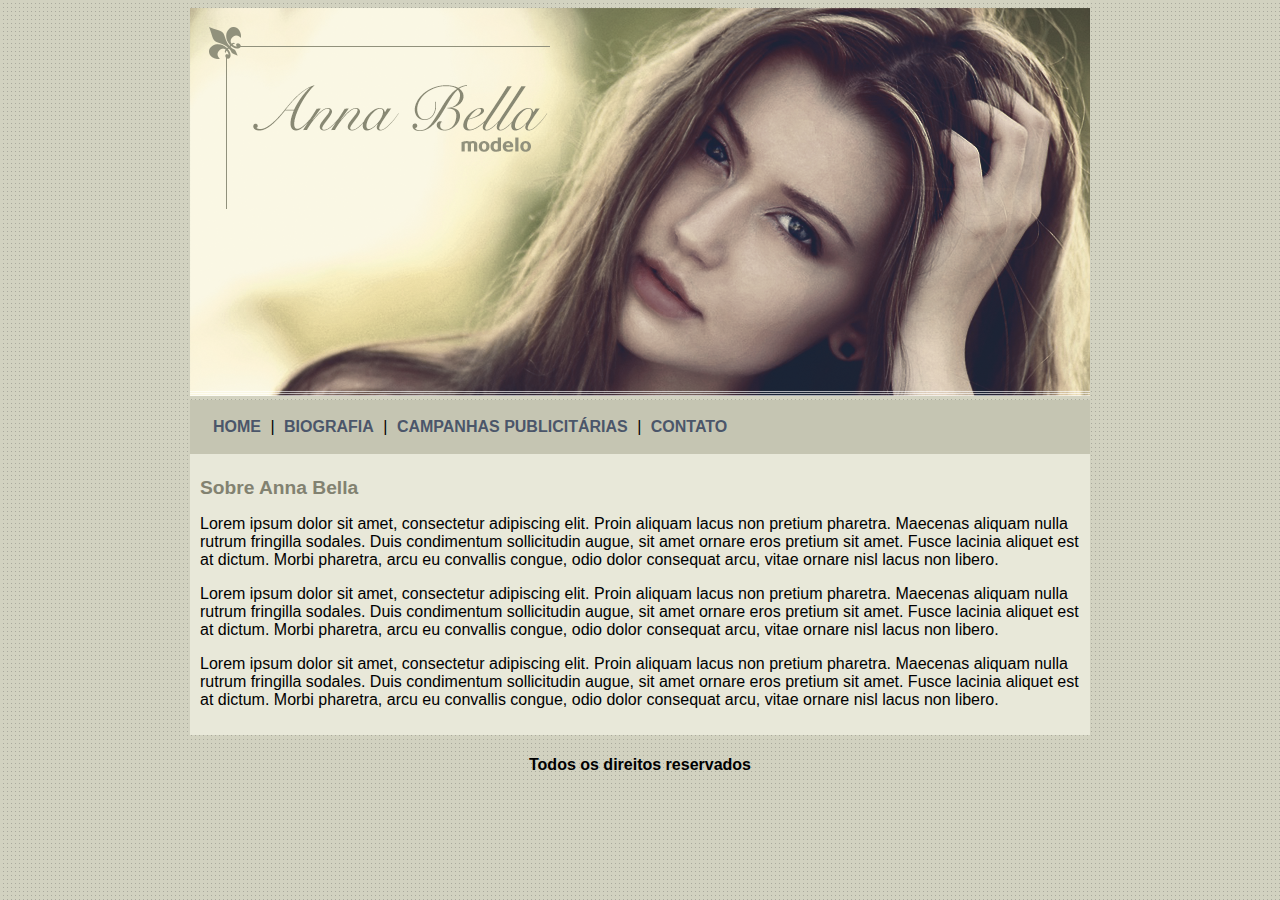
<file: index.html>
<!DOCTYPE html>
<html lang="en">
<head>
    <meta charset="UTF-8">
    <meta http-equiv="X-UA-Compatible" content="IE=edge">
    <meta name="viewport" content="width=device-width, initial-scale=1.0">
    <title>Anna Bella Oficial</title>
    <link rel="stylesheet" type="text/css" href="estilo.css">
</head>
<body>
    <div id="principal">
        <img src="imagens/capa.png">
    
        <div id="menu">
            <a href="index.html">HOME</a> |
            <a href="biografia.html">BIOGRAFIA</a> |
            <a href="campanhas-publicitarias.html">CAMPANHAS PUBLICITÁRIAS</a> |
            <a href="contato.html">CONTATO</a>
        </div>

        <div id="conteudo">
        <!-- Inicio do Conteudo -->
            <h1>Sobre Anna Bella</h1>

            <p>
                Lorem ipsum dolor sit amet, consectetur adipiscing elit. Proin aliquam lacus 
                non pretium pharetra. Maecenas aliquam nulla rutrum fringilla sodales. Duis 
                condimentum sollicitudin augue, sit amet ornare eros pretium sit amet. Fusce 
                lacinia aliquet est at dictum. Morbi pharetra, arcu eu convallis congue, odio 
                dolor consequat arcu, vitae ornare nisl lacus non libero.
            </p>

            <p>
                Lorem ipsum dolor sit amet, consectetur adipiscing elit. Proin aliquam lacus non 
                pretium pharetra. Maecenas aliquam nulla rutrum fringilla sodales. Duis condimentum 
                sollicitudin augue, sit amet ornare eros pretium sit amet. Fusce lacinia aliquet 
                est at dictum. Morbi pharetra, arcu eu convallis congue, odio dolor consequat arcu, 
                vitae ornare nisl lacus non libero.
            </p>

            <p>
                Lorem ipsum dolor sit amet, consectetur adipiscing elit. Proin aliquam lacus non 
                pretium pharetra. Maecenas aliquam nulla rutrum fringilla sodales. Duis condimentum 
                sollicitudin augue, sit amet ornare eros pretium sit amet. Fusce lacinia aliquet 
                est at dictum. Morbi pharetra, arcu eu convallis congue, odio dolor consequat arcu, 
                vitae ornare nisl lacus non libero.
            </p>

        </div>
        <div id="rodape">
            <h4>Todos os direitos reservados</h4>
        </div>
    </div>
</body>
</html>
</file>
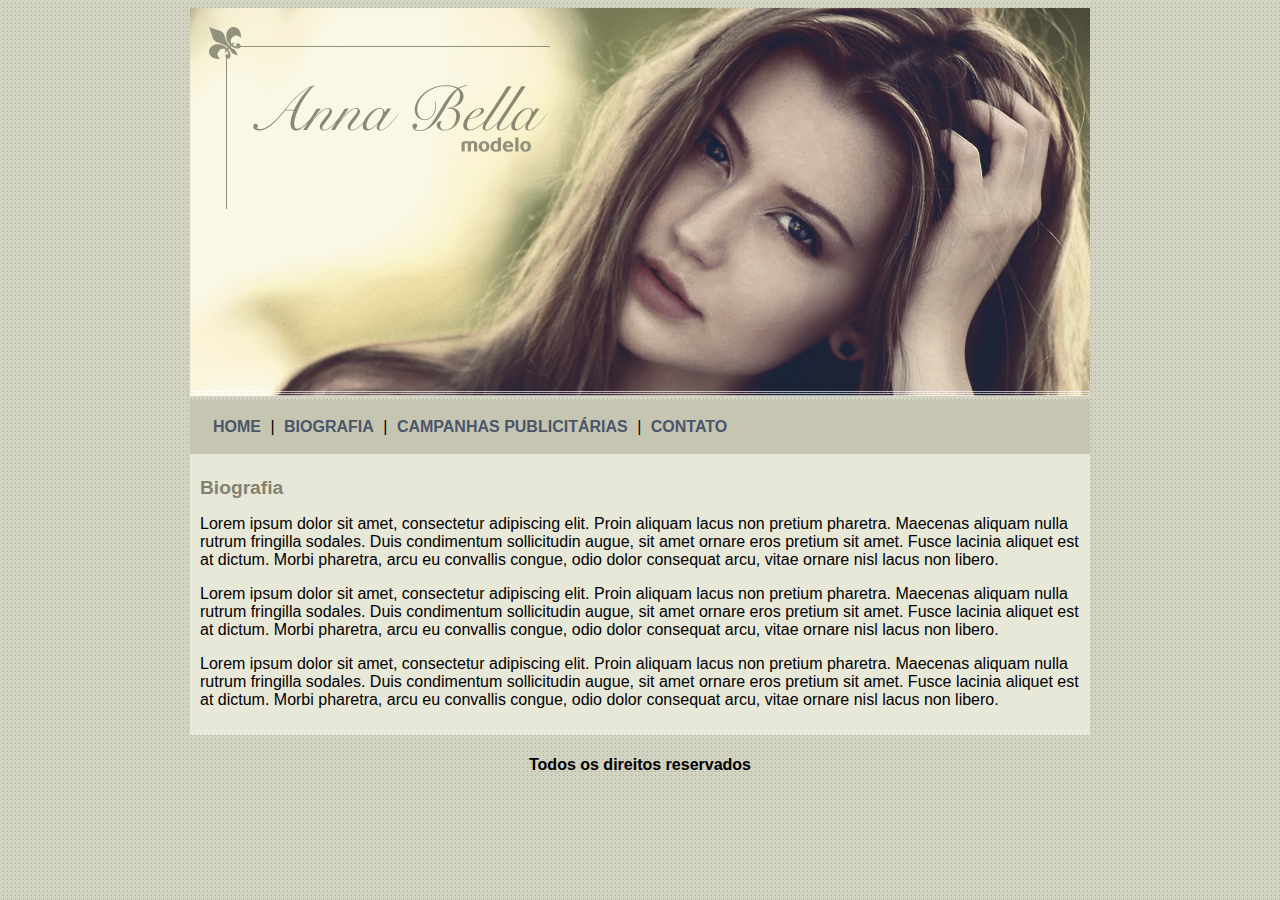
<file: biografia.html>
<!DOCTYPE html>
<html lang="en">
<head>
    <meta charset="UTF-8">
    <meta http-equiv="X-UA-Compatible" content="IE=edge">
    <meta name="viewport" content="width=device-width, initial-scale=1.0">
    <title>Anna Bella - Biografia</title>
    <link rel="stylesheet" type="text/css" href="estilo.css">
</head>
<body>
    <div id="principal">
        <img src="imagens/capa.png">
    
        <div id="menu">
            <a href="index.html">HOME</a> |
            <a href="biografia.html">BIOGRAFIA</a> |
            <a href="campanhas-publicitarias.html">CAMPANHAS PUBLICITÁRIAS</a> |
            <a href="contato.html">CONTATO</a>
        </div>

        <div id="conteudo">
        <!-- Inicio do Conteudo -->
            <h1>Biografia</h1>

            <p>
                Lorem ipsum dolor sit amet, consectetur adipiscing elit. Proin aliquam lacus 
                non pretium pharetra. Maecenas aliquam nulla rutrum fringilla sodales. Duis 
                condimentum sollicitudin augue, sit amet ornare eros pretium sit amet. Fusce 
                lacinia aliquet est at dictum. Morbi pharetra, arcu eu convallis congue, odio 
                dolor consequat arcu, vitae ornare nisl lacus non libero.
            </p>

            <p>
                Lorem ipsum dolor sit amet, consectetur adipiscing elit. Proin aliquam lacus non 
                pretium pharetra. Maecenas aliquam nulla rutrum fringilla sodales. Duis condimentum 
                sollicitudin augue, sit amet ornare eros pretium sit amet. Fusce lacinia aliquet 
                est at dictum. Morbi pharetra, arcu eu convallis congue, odio dolor consequat arcu, 
                vitae ornare nisl lacus non libero.
            </p>

            <p>
                Lorem ipsum dolor sit amet, consectetur adipiscing elit. Proin aliquam lacus non 
                pretium pharetra. Maecenas aliquam nulla rutrum fringilla sodales. Duis condimentum 
                sollicitudin augue, sit amet ornare eros pretium sit amet. Fusce lacinia aliquet 
                est at dictum. Morbi pharetra, arcu eu convallis congue, odio dolor consequat arcu, 
                vitae ornare nisl lacus non libero.
            </p>

        </div>
        <div id="rodape">
            <h4>Todos os direitos reservados</h4>
        </div>
    </div>
</body>
</html>
</file>
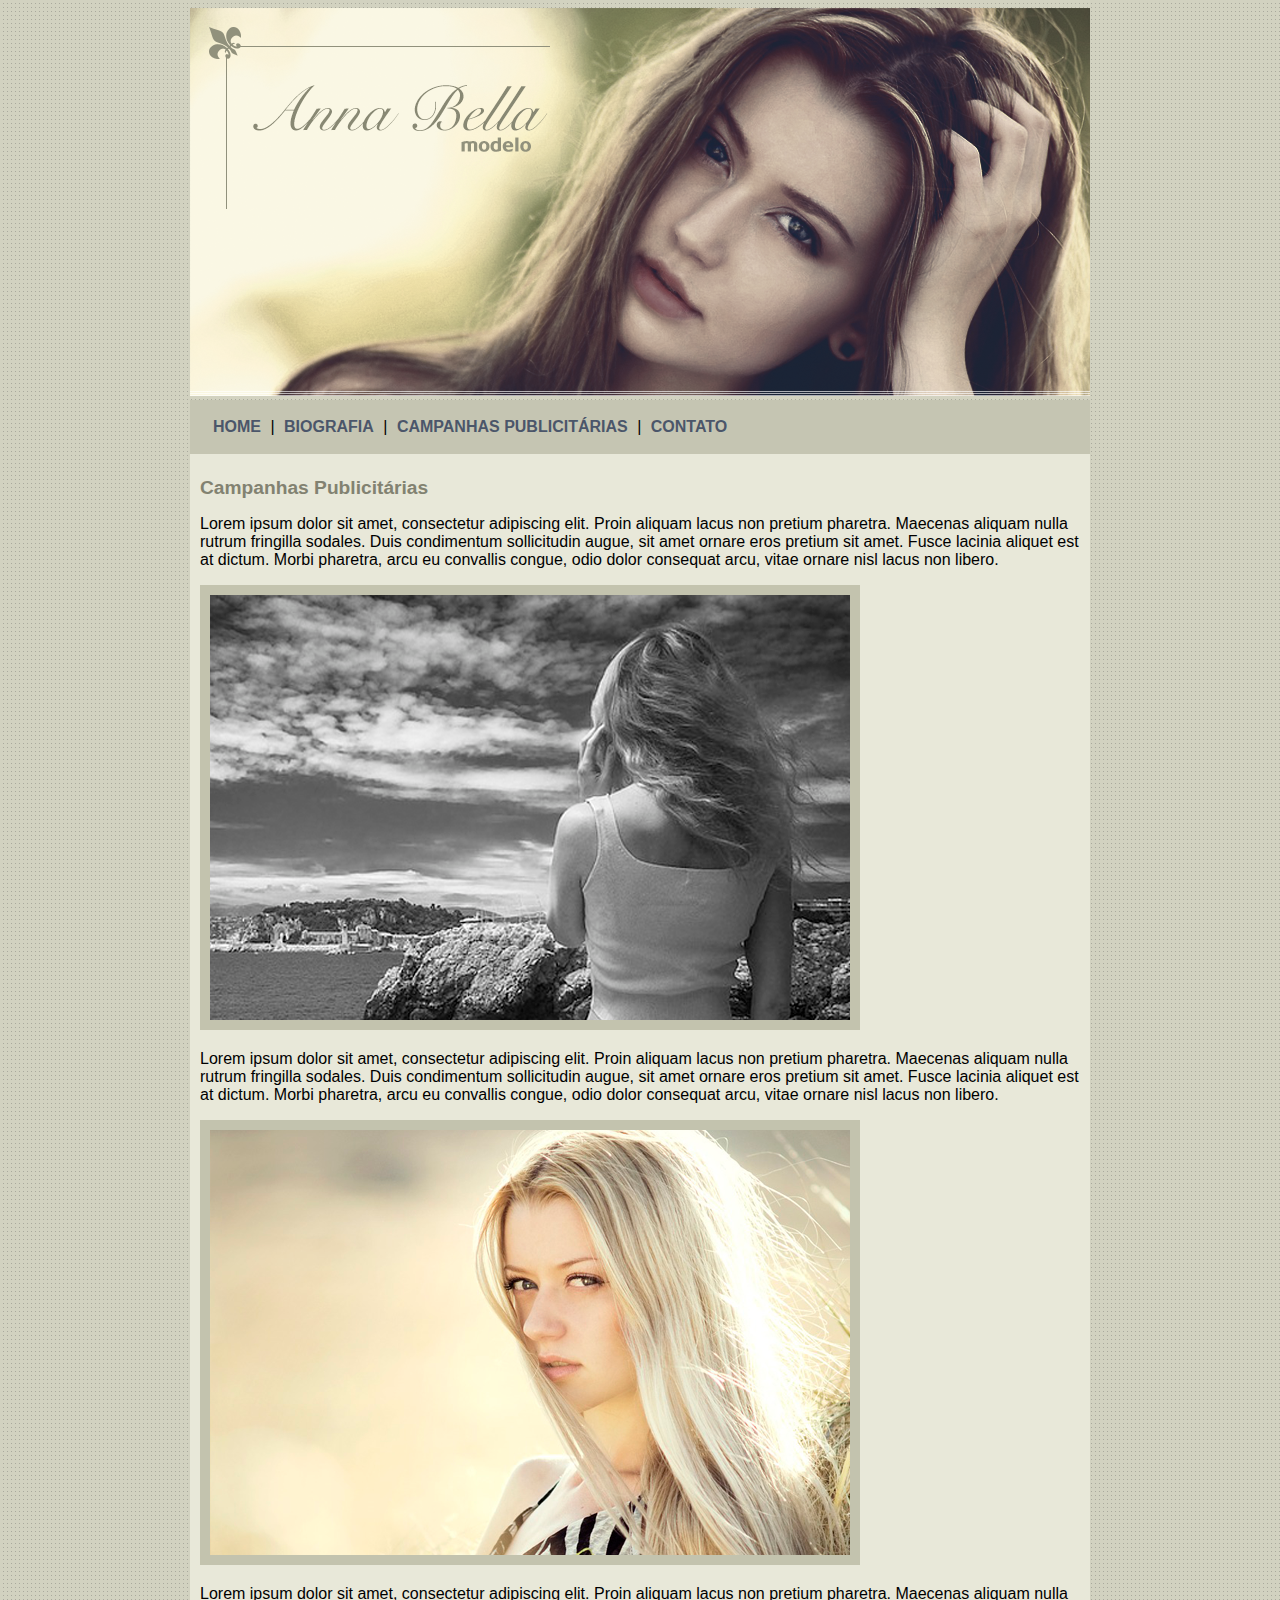
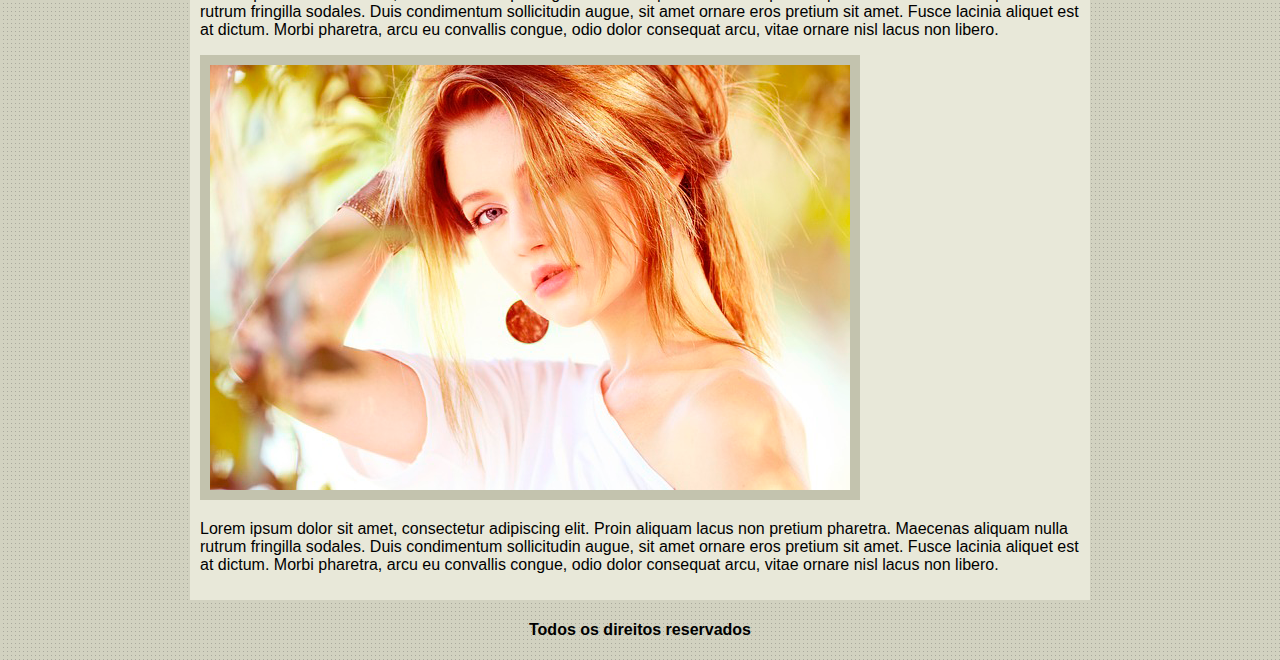
<file: campanhas-publicitarias.html>
<!DOCTYPE html>
<html lang="en">
<head>
    <meta charset="UTF-8">
    <meta http-equiv="X-UA-Compatible" content="IE=edge">
    <meta name="viewport" content="width=device-width, initial-scale=1.0">
    <title>Anna Bella - Campanhas Publicitárias</title>
    <link rel="stylesheet" type="text/css" href="estilo.css">
</head>
<body>
    <div id="principal">
        <img src="imagens/capa.png">
    
        <div id="menu">
            <a href="index.html">HOME</a> |
            <a href="biografia.html">BIOGRAFIA</a> |
            <a href="campanhas-publicitarias.html">CAMPANHAS PUBLICITÁRIAS</a> |
            <a href="contato.html">CONTATO</a>
        </div>

        <div id="conteudo">
        <!-- Inicio do Conteudo -->
            <h1>Campanhas Publicitárias</h1>

            <p>
                Lorem ipsum dolor sit amet, consectetur adipiscing elit. Proin aliquam lacus 
                non pretium pharetra. Maecenas aliquam nulla rutrum fringilla sodales. Duis 
                condimentum sollicitudin augue, sit amet ornare eros pretium sit amet. Fusce 
                lacinia aliquet est at dictum. Morbi pharetra, arcu eu convallis congue, odio 
                dolor consequat arcu, vitae ornare nisl lacus non libero.
            </p>

            <img src="imagens/foto1.png" class="img-campanha">

            <p>
                Lorem ipsum dolor sit amet, consectetur adipiscing elit. Proin aliquam lacus non 
                pretium pharetra. Maecenas aliquam nulla rutrum fringilla sodales. Duis condimentum 
                sollicitudin augue, sit amet ornare eros pretium sit amet. Fusce lacinia aliquet 
                est at dictum. Morbi pharetra, arcu eu convallis congue, odio dolor consequat arcu, 
                vitae ornare nisl lacus non libero.
            </p>

            <img src="imagens/foto2.png" class="img-campanha">

            <p>
                Lorem ipsum dolor sit amet, consectetur adipiscing elit. Proin aliquam lacus non 
                pretium pharetra. Maecenas aliquam nulla rutrum fringilla sodales. Duis condimentum 
                sollicitudin augue, sit amet ornare eros pretium sit amet. Fusce lacinia aliquet 
                est at dictum. Morbi pharetra, arcu eu convallis congue, odio dolor consequat arcu, 
                vitae ornare nisl lacus non libero.
            </p>

            <img src="imagens/foto3.png" class="img-campanha">

            <p>
                Lorem ipsum dolor sit amet, consectetur adipiscing elit. Proin aliquam lacus non 
                pretium pharetra. Maecenas aliquam nulla rutrum fringilla sodales. Duis condimentum 
                sollicitudin augue, sit amet ornare eros pretium sit amet. Fusce lacinia aliquet 
                est at dictum. Morbi pharetra, arcu eu convallis congue, odio dolor consequat arcu, 
                vitae ornare nisl lacus non libero.
            </p>

        </div>
        <div id="rodape">
            <h4>Todos os direitos reservados</h4>
        </div>
    </div>
</body>
</html>
</file>
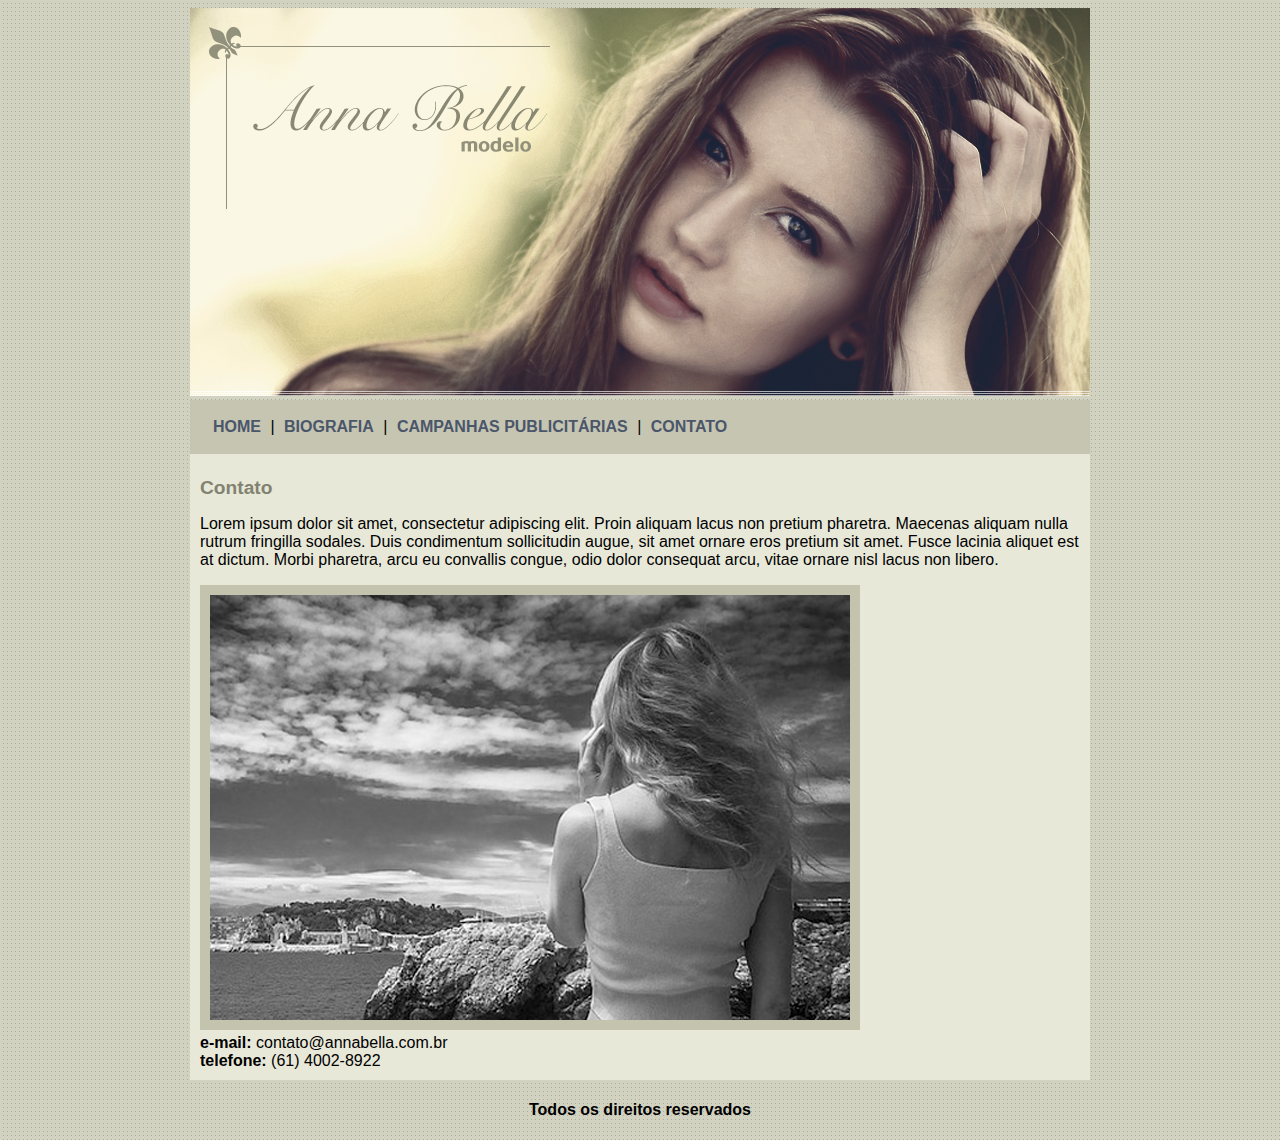
<file: contato.html>
<!DOCTYPE html>
<html lang="en">
<head>
    <meta charset="UTF-8">
    <meta http-equiv="X-UA-Compatible" content="IE=edge">
    <meta name="viewport" content="width=device-width, initial-scale=1.0">
    <title>Anna Bella - Contato</title>
    <link rel="stylesheet" type="text/css" href="estilo.css">
</head>
<body>
    <div id="principal">
        <img src="imagens/capa.png">
    
        <div id="menu">
            <a href="index.html">HOME</a> |
            <a href="biografia.html">BIOGRAFIA</a> |
            <a href="campanhas-publicitarias.html">CAMPANHAS PUBLICITÁRIAS</a> |
            <a href="contato.html">CONTATO</a>
        </div>

        <div id="conteudo">
        <!-- Inicio do Conteudo -->
            <h1>Contato</h1>

            <p>
                Lorem ipsum dolor sit amet, consectetur adipiscing elit. Proin aliquam lacus 
                non pretium pharetra. Maecenas aliquam nulla rutrum fringilla sodales. Duis 
                condimentum sollicitudin augue, sit amet ornare eros pretium sit amet. Fusce 
                lacinia aliquet est at dictum. Morbi pharetra, arcu eu convallis congue, odio 
                dolor consequat arcu, vitae ornare nisl lacus non libero.
            </p>

            <img src="imagens/foto1.png" class="img-campanha">

            <div>
                <strong>e-mail:</strong> contato@annabella.com.br
                <br>
                <strong>telefone:</strong> (61) 4002-8922
            </div>

        </div>
        <div id="rodape">
            <h4>Todos os direitos reservados</h4>
        </div>
    </div>
</body>
</html>
</file>
<file: estilo.css>
body{
	background-color: #d2d2c1;
	background-image: url('imagens/fundo.png');
	font-size: 16px;
	font-family: Arial, Helvetica, sans-serif;
}

#principal {
	width: 900px;
    margin-left: auto;
    margin-right: auto;
    
}

#menu {
	background: #c5c5b2;
	padding: 18px;
}

#conteudo {
	background: #e8e8d9;
	padding: 10px;
}

#rodape {
	text-align: center;
}

a {
	color: #4b566a;
	text-decoration: none;
	font-weight: bold;
	padding: 5px;
}

.centralizar {
	text-align: center;
}

.img-campanha {
	border: 10px solid #c3c3ae;
}

h1 {
	color: #828271;
	font-size: 1.2em;
}
</file>
